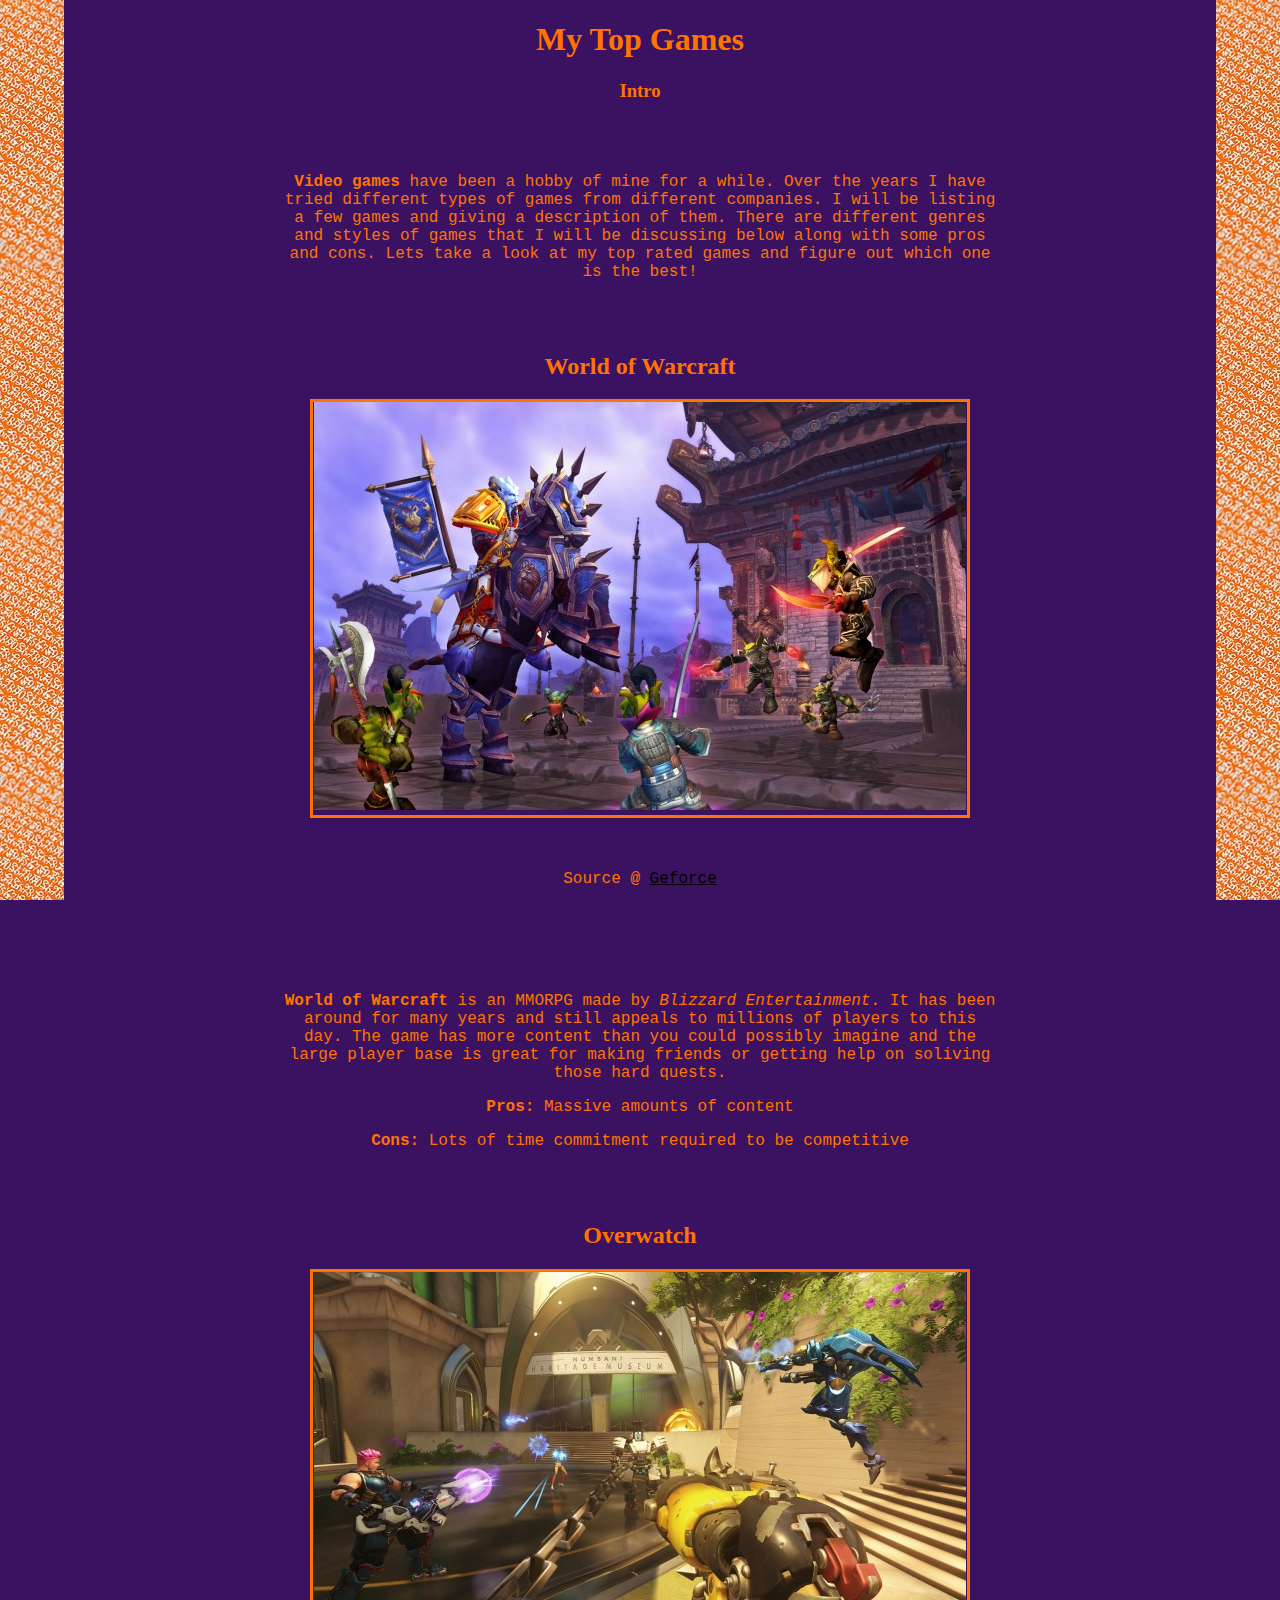
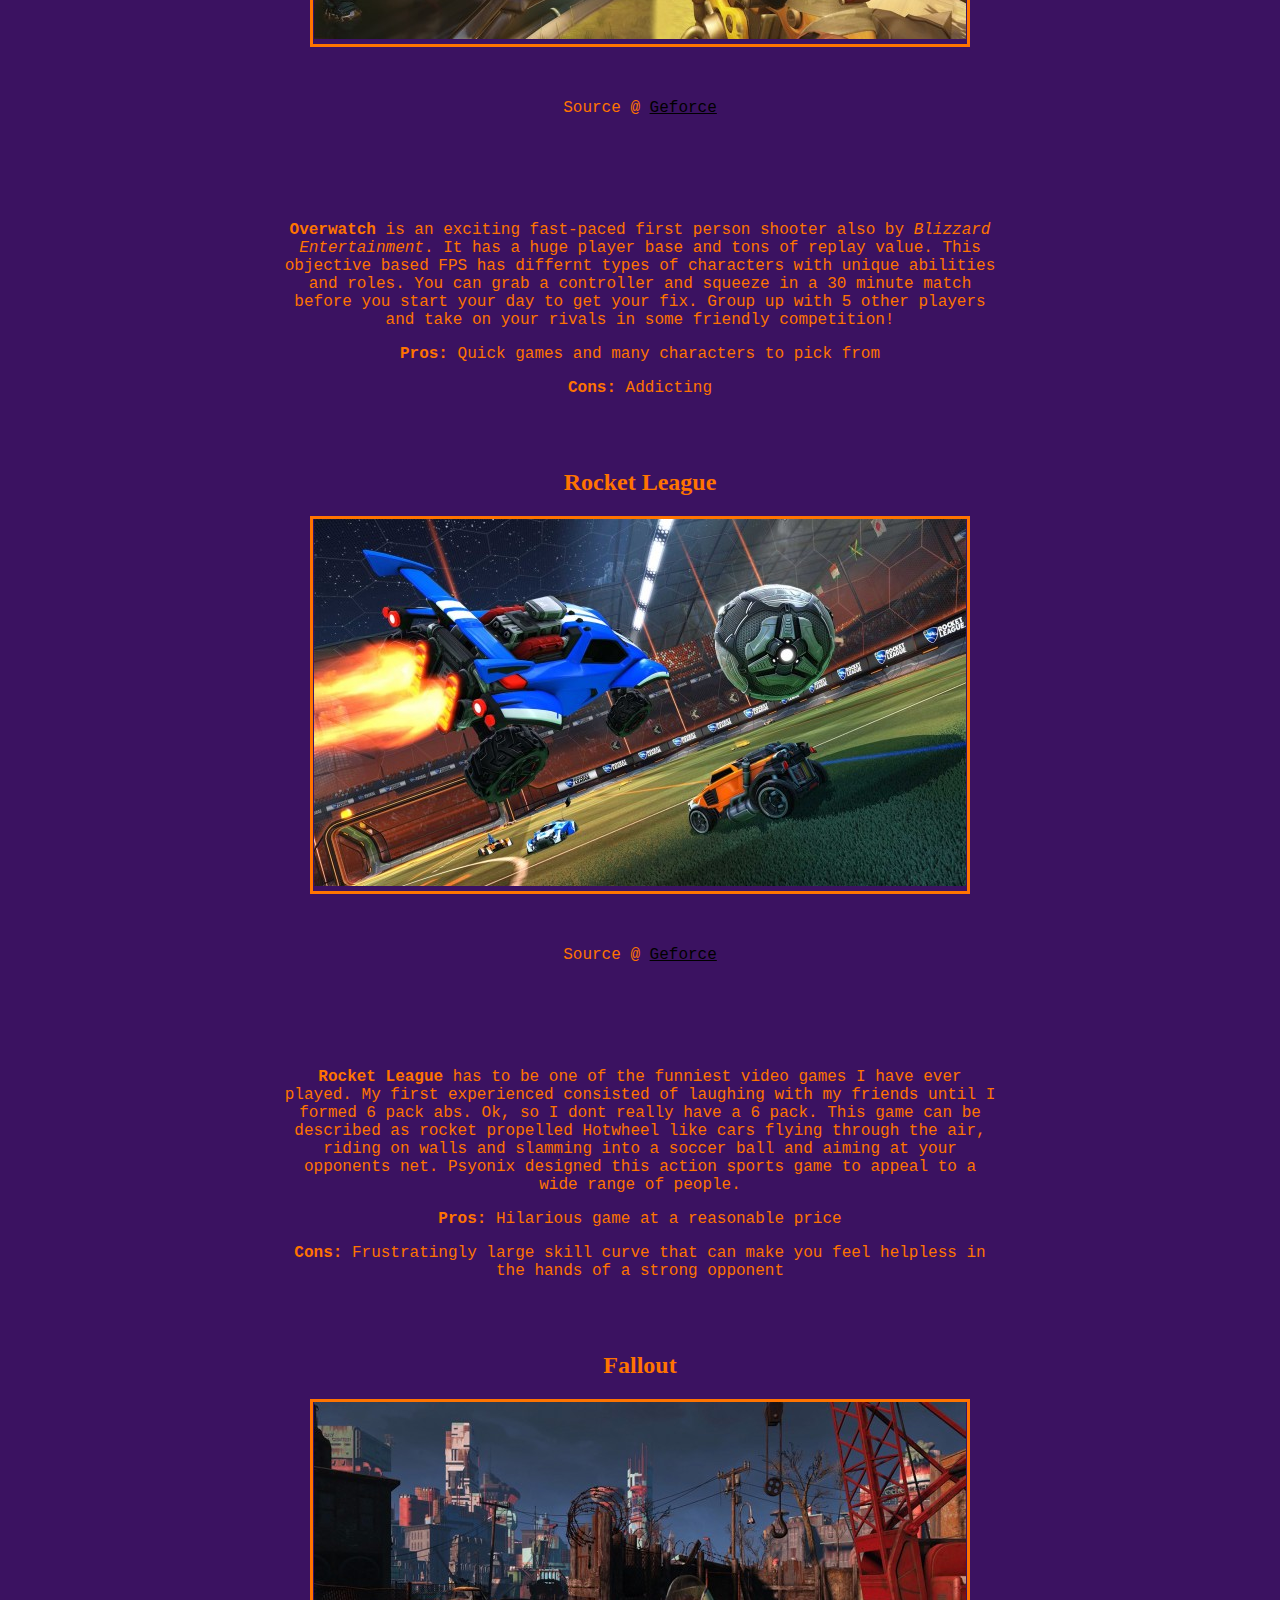
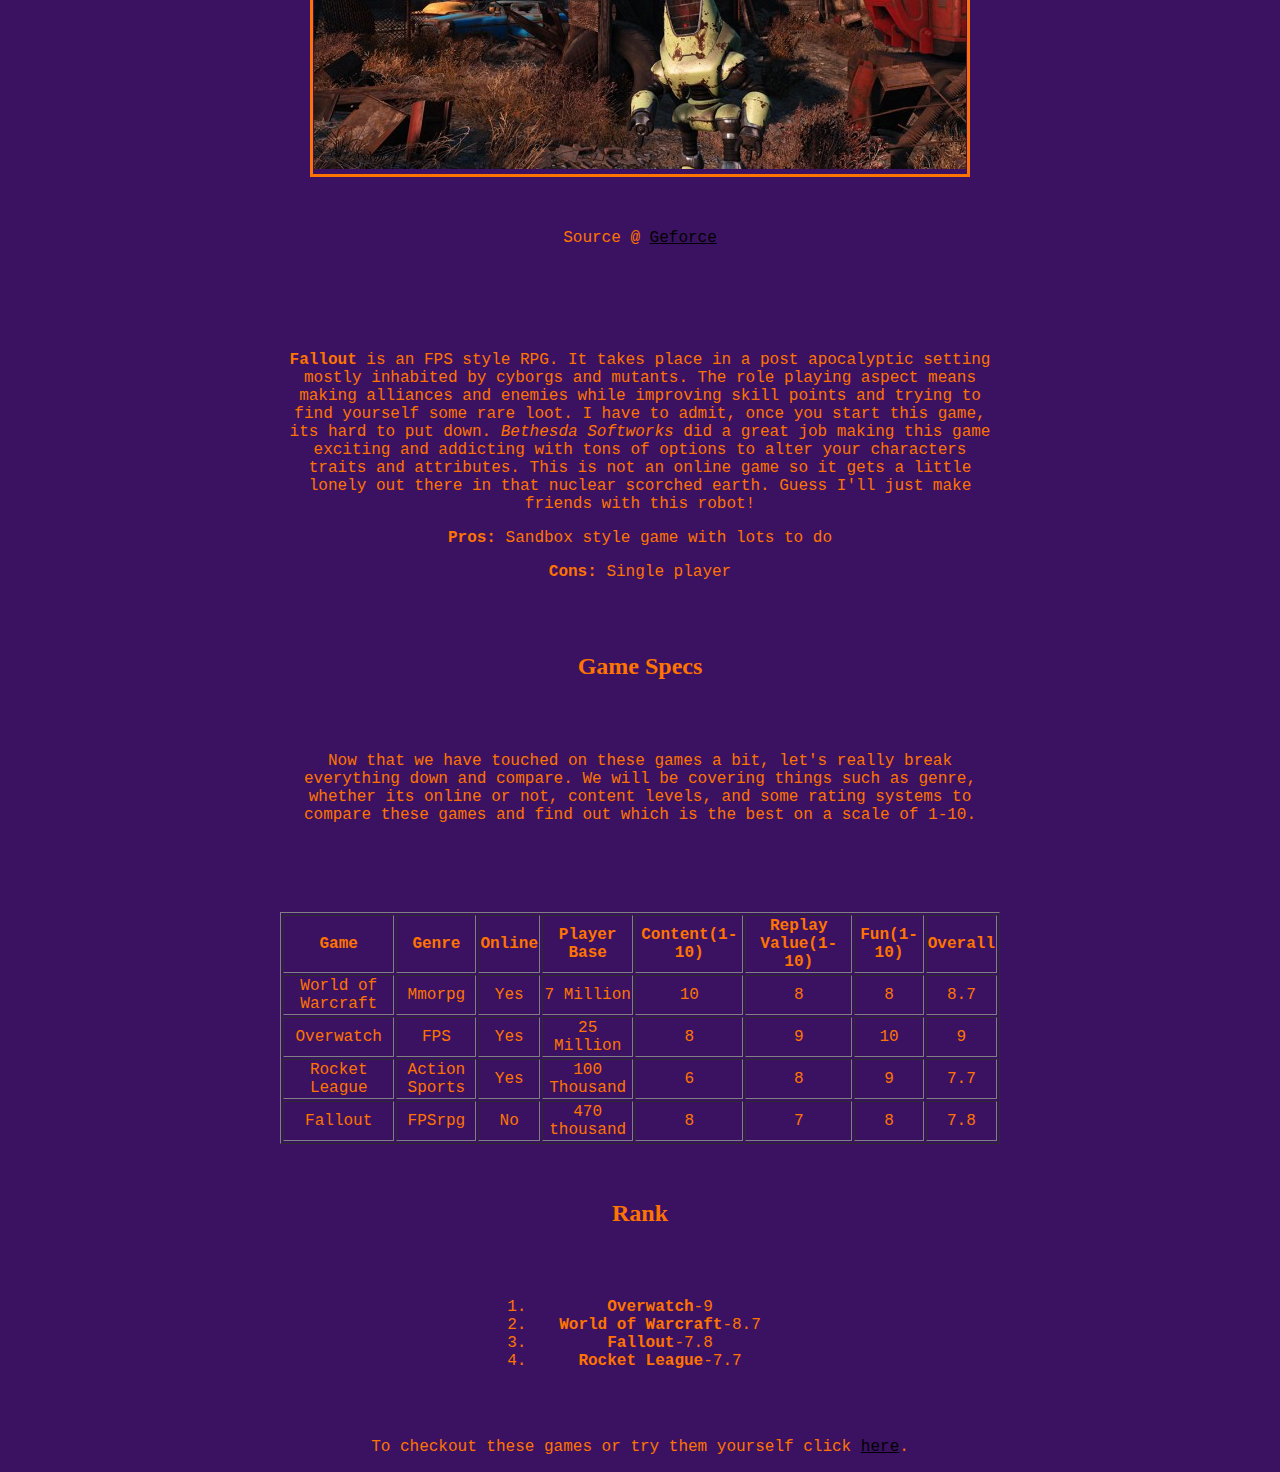
<file: index.html>
<!DOCTYPE html>
<html>
<head>
	<title>FavoriteVideoGames</title>

	<link rel="stylesheet" href="styles.css" type="text/css">

</head>

<body>

  <div id="lefty"> </div>
  <div id="righty"> </div>
  <div id="topy"> </div>
  <div id="bottomy"> </div>

  <div class="headers">
    <h1>My Top Games</h1>
  </div>  

  <div class="headers">
    <h3>Intro</h3>
  </div>

  <div class="mainContent">
    <p>
       <strong>Video games</strong> have been a hobby of mine for a while. Over the years I have tried different types of games from different companies. I will be listing a few games and giving a description of them. There are different genres and styles of games that I will be discussing below along with some pros and cons. Lets take a look at my top rated games and figure out which one is the best!
    </p>
  </div>  
  
  <div class="headers">
    <h2>World of Warcraft</h2>
  </div>
    
  <div class="pictures">
    <img src="pics/wowpic.jpg" alt="wowpic" />
  </div>  
  
  <div class="mainContent">
    <p>Source @ <a href="https://www.geforce.com/games-applications/pc-games/world-of-warcraft-mists-of-pandaria/screenshots">Geforce</a></p>
  </div>

  <div class="mainContent">
  	<p>
  	<strong>World of Warcraft</strong> is an MMORPG made by <i>Blizzard Entertainment</i>. It has been around for many years and still appeals to millions of players to this day. The game has more content than you could possibly imagine and the large player base is great for making friends or getting help on soliving those hard quests.
  	</p>
  	<p><strong>Pros:</strong> Massive amounts of content</p>
  	<p><strong>Cons:</strong> Lots of time commitment required to be competitive</p>
  </div>

  <div class="headers">
    <h2>Overwatch</h2>
  </div>
    
  <div class="pictures">
    <img src="pics/overwatchpic.jpg" alt="Overwatchpic" />
  </div>  

  <div class="mainContent">
    <p>Source @ <a href="https://www.geforce.com/games-applications/pc-games/overwatch/screenshots">Geforce</a></p>
  </div>
  
  <div class="mainContent">  
    <p><strong>Overwatch</strong> is an exciting fast-paced first person shooter also by <i>Blizzard Entertainment</i>. It has a huge player base and tons of replay value. This objective based FPS has differnt types of characters with unique abilities and roles. You can grab a controller and squeeze in a 30 minute match before you start your day to get your fix. Group up with 5 other players and take on your rivals in some friendly competition!
    </p>
    <p><strong>Pros:</strong> Quick games and many characters to pick from</p>
    <p><strong>Cons:</strong> Addicting</p>
  </div>  

  <div class="headers">
    <h2>Rocket League</h2>
  </div>
    
  <div class="pictures">
    <img src="pics/rocketleaguepic.jpg" alt="rocketleaguepic" />
  </div>  
  
  <div class="mainContent">
    <p>Source @ <a href="https://www.geforce.com/games-applications/pc-games/rocket-league/screenshots">Geforce</a>
    </p>
  </div>  
  
  <div class="mainContent">
    <p><strong>Rocket League</strong> has to be one of the funniest video games I have ever played. My first experienced consisted of laughing with my friends until I formed 6 pack abs. Ok, so I dont really have a 6 pack. This game can be described as rocket propelled Hotwheel like cars flying through the air, riding on walls and slamming into a soccer ball and aiming at your opponents net. Psyonix designed this action sports game to appeal to a wide range of people.</p>
    <p><strong>Pros:</strong> Hilarious game at a reasonable price</p>
    <p><strong>Cons:</strong> Frustratingly large skill curve that can make you feel helpless in the hands of a strong opponent</p>
  </div>  

  <div class="headers">
    <h2>Fallout</h2>
  </div>  
  
  <div class="pictures">
    <img src="pics/falloutpic.jpg" alt="falloutpic" />
  </div>  

  <div class="mainContent">
    <p>Source @ <a href="https://www.geforce.com/games-applications/pc-games/fallout-4/screenshots">Geforce</a>
    </p>
  </div>  
  
  <div class="mainContent">
    <p><strong>Fallout</strong> is an FPS style RPG. It takes place in a post apocalyptic setting mostly inhabited by cyborgs and mutants. The role playing aspect means making alliances and enemies while improving skill points and trying to find yourself some rare loot. I have to admit, once you start this game, its hard to put down. <i>Bethesda Softworks</i> did a great job making this game exciting and addicting with tons of options to alter your characters traits and attributes. This is not an online game so it gets a little lonely out there in that nuclear scorched earth. Guess I'll just make friends with this robot!</p>
    <p><strong>Pros:</strong> Sandbox style game with lots to do</p>
    <p><strong>Cons:</strong> Single player</p>
  </div>

  <div class="headers">
    <h2>Game Specs</h2>
  </div>  

  <div class="mainContent">
    <p>Now that we have touched on these games a bit, let's really break everything down and compare. We will be covering things such as genre, whether its online or not, content levels, and some rating systems to compare these games and find out which is the best on a scale of 1-10.</p>
  </div>  
  
  <div class="tables">
    <table border="1">
      <tr>
        <th><strong>Game</strong></th>
        <th><strong>Genre</strong></th>
        <th><strong>Online</strong></th>
        <th><strong>Player Base</strong></th>
        <th><strong>Content(1-10)</strong></th>
        <th><strong>Replay Value(1-10)</strong></th>
        <th><strong>Fun(1-10)</strong></th>
        <th><strong>Overall</strong></th>
      </tr>
      <tr>
        <td>World of Warcraft</td>
        <td>Mmorpg</td>
        <td>Yes</td>
        <td>7 Million</td>
        <td>10</td>
        <td>8</td>
        <td>8</td>
        <td>8.7</td>
      </tr>
      <tr>
        <td>Overwatch</td>
        <td>FPS</td>
        <td>Yes</td>
        <td>25 Million</td>
        <td>8</td>
        <td>9</td>
        <td>10</td>
        <td>9</td>
      </tr>
      <tr>
        <td>Rocket League</td>
        <td>Action Sports</td>
        <td>Yes</td>
        <td>100 Thousand</td>
        <td>6</td>
        <td>8</td>
        <td>9</td>
        <td>7.7</td>
      </tr>
      <tr>
        <td>Fallout</td>
        <td>FPSrpg</td>
        <td>No</td>
        <td>470 thousand</td>
        <td>8</td>
        <td>7</td>
        <td>8</td>
        <td>7.8</td>
      </tr>
    </table>      
  </div>

  <div class="headers">
    <h2>Rank</h2>
  </div>  
  
  <div class="mainContent" id="orderedList">
    <ol>
      <li><strong>Overwatch</strong>-9</li>
      <li><strong>World of Warcraft</strong>-8.7</li>
      <li><strong>Fallout</strong>-7.8</li>
      <li><strong>Rocket League</strong>-7.7</li>
    </ol>  
  </div>

  
  <footer>
   <p>
   To checkout these games or try them yourself click <a href="../MatthewShepherd.github.io/games.html">here</a>.
   </p>
  </footer>

</body>
</html>
</file>
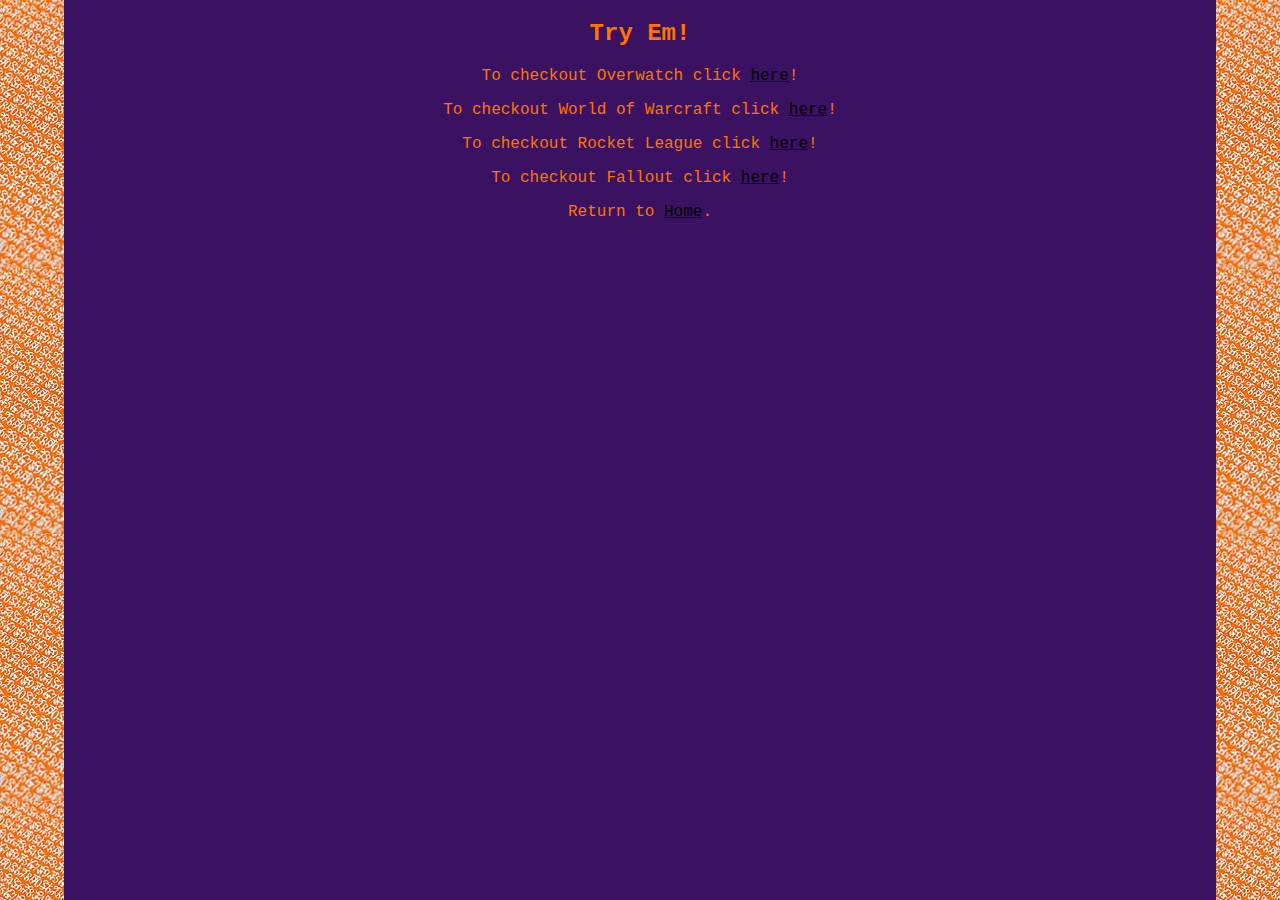
<file: games.html>
<!DOCTYPE html>
<html>
<head>
	<title>Try Em!</title>

	<link rel="stylesheet" href="styles.css" type="text/css">

</head>
<body>

  <div id="lefty"> </div>
  <div id="righty"> </div>
  <div id="topy"> </div>
  <div id="bottomy"> </div>

  <h2>Try Em!</h2>

<p>
To checkout Overwatch click <a href="https://playoverwatch.com/en-us/">here</a>!
</p>
<p>
To checkout World of Warcraft click <a href="https://worldofwarcraft.com/en-us/">here</a>!
</p>
<p>
To checkout Rocket League click <a href="https://www.rocketleague.com/">here</a>!
</p>
<p>
To checkout Fallout click <a href="https://www.fallout4.com/age-gate">here</a>!

<p>
Return to <a href="../MatthewShepherd.github.io/index.html">Home</a>.
<p>

</body>
</html>
</file>
<file: styles.css>
body {
	max-width: 720px;
	background: #3b1261;
	color: #ff7400;
	font-family: Courier;
	margin: auto;
	text-align: center;
}

#topy, #bottomy, #lefty, #righty {
    background-image: url("pics/cryptogram pic.jpg"); 
    position: fixed; 
}

#lefty, #righty {
	top: 0;
	bottom: 0;
	width: 5%;
}   

#lefty {
	left: 0;
}

#righty {
	right: 0;
}

.headers {
	font-family: Impact;
}

.pictures {
	border-style: solid;
	margin: auto;
	max-width: 90.75%;
}

.mainContent {
	padding-top: 5%;
	padding-bottom: 5%;
}

.tables {
	padding-top: 5%;
	padding-bottom: 5%;
}

#orderedList {
	width: 40%;
	margin: auto;
}

a {
	color: black;
}
a:visited {
	color: white;
}

@media screen and (max-width: 500px) {
	#lefty, #righty, #topy, #bottomy {
		width: initial;
	}
}
</file>
